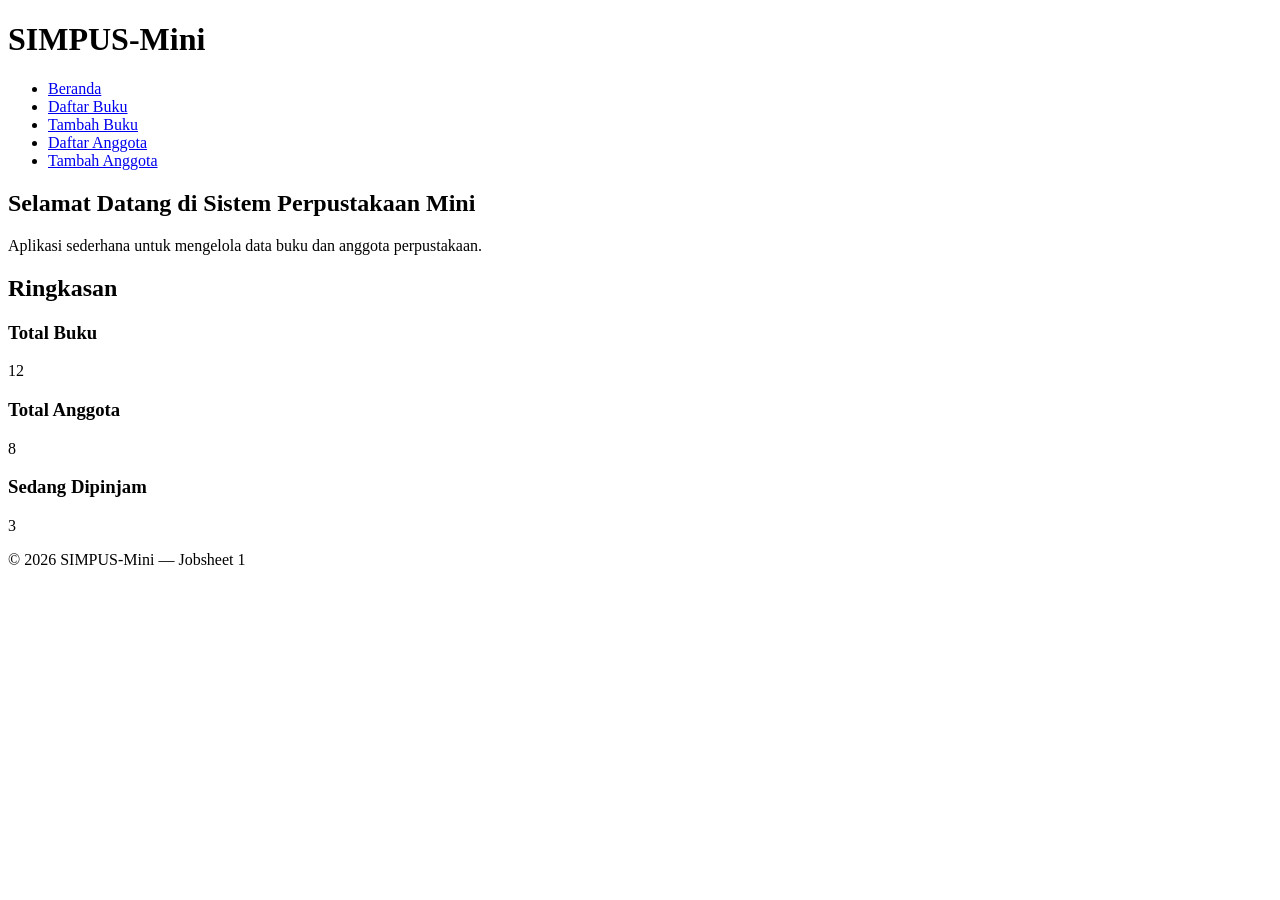
<file: kode-praktikum/jobsheet-01/index.html>
<!DOCTYPE html>
<html lang="id">
<head>
    <meta charset="UTF-8">
    <title>SIMPUS-Mini | Beranda</title>
</head>
<body>
    <header>
        <h1>SIMPUS-Mini</h1>
        <nav>
            <ul>
                <li><a href="index.html">Beranda</a></li>
                <li><a href="buku/list.html">Daftar Buku</a></li>
                <li><a href="buku/tambah.html">Tambah Buku</a></li>
                <li><a href="anggota/list.html">Daftar Anggota</a></li>
                <li><a href="anggota/tambah.html">Tambah Anggota</a></li>
            </ul>
        </nav>
    </header>

    <main>
        <section>
            <h2>Selamat Datang di Sistem Perpustakaan Mini</h2>
            <p>Aplikasi sederhana untuk mengelola data buku dan anggota perpustakaan.</p>
        </section>

        <section>
            <h2>Ringkasan</h2>
            <article>
                <h3>Total Buku</h3>
                <p>12</p>
            </article>
            <article>
                <h3>Total Anggota</h3>
                <p>8</p>
            </article>
            <article>
                <h3>Sedang Dipinjam</h3>
                <p>3</p>
            </article>
        </section>
    </main>

    <footer>
        <p>&copy; 2026 SIMPUS-Mini &mdash; Jobsheet 1</p>
    </footer>
</body>
</html>
</file>
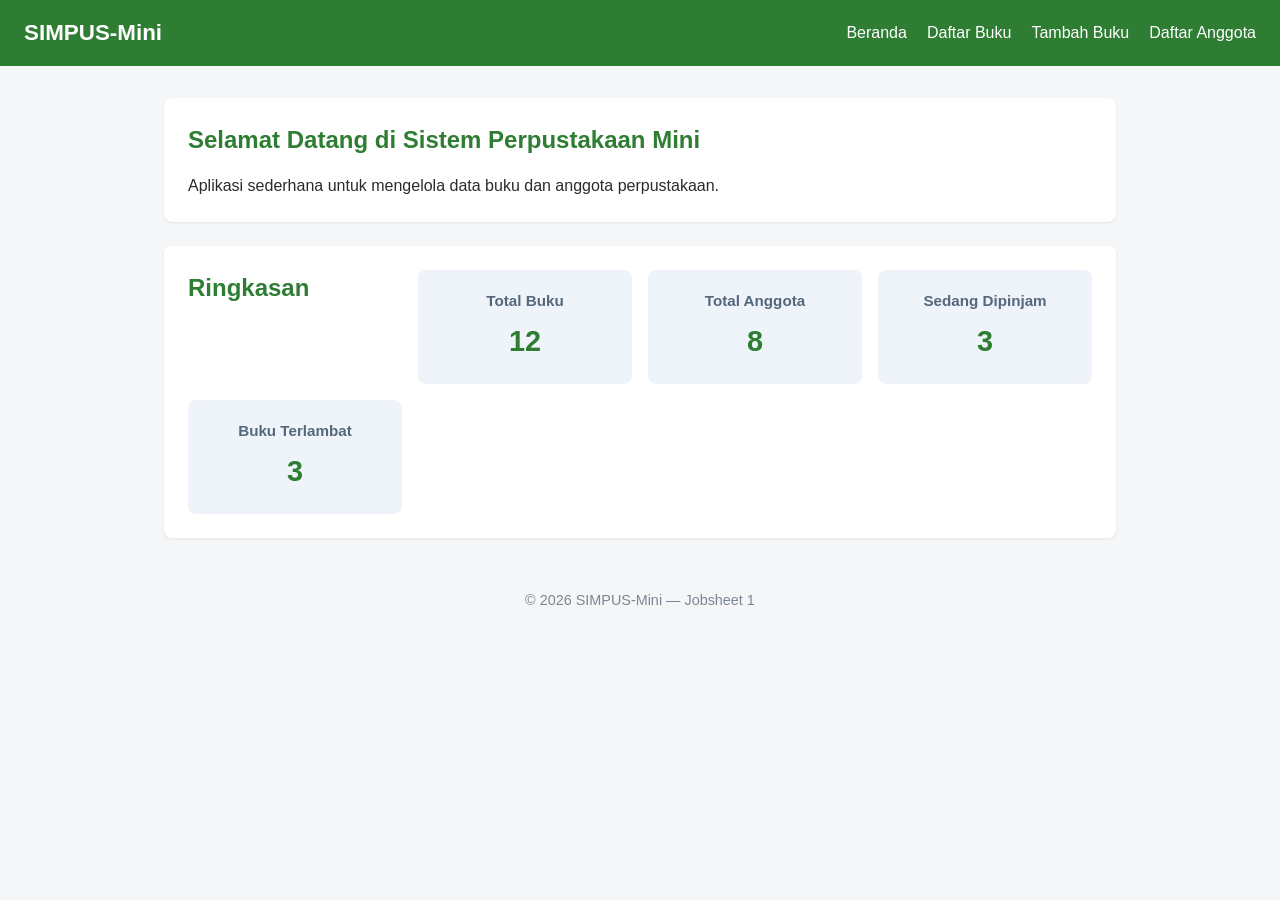
<file: kode-praktikum/jobsheet-02/index.html>
<!DOCTYPE html>
<html lang="id">
<head>
    <meta charset="UTF-8">
    <title>SIMPUS-Mini | Beranda</title>
    <link rel="stylesheet" href="assets/css/style.css">
</head>
<body>
    <header>
        <h1>SIMPUS-Mini</h1>
        <nav>
            <ul>
                <li><a href="index.html">Beranda</a></li>
                <li><a href="buku/list.html">Daftar Buku</a></li>
                <li><a href="buku/tambah.html">Tambah Buku</a></li>
                <li><a href="anggota/list.html">Daftar Anggota</a></li>
            </ul>
        </nav>
    </header>

    <main>
        <section>
            <h2>Selamat Datang di Sistem Perpustakaan Mini</h2>
            <p>Aplikasi sederhana untuk mengelola data buku dan anggota perpustakaan.</p>
        </section>

        <section>
            <h2>Ringkasan</h2>
            <article>
                <h3>Total Buku</h3>
                <p>12</p>
            </article>
            <article>
                <h3>Total Anggota</h3>
                <p>8</p>
            </article>
            <article>
                <h3>Sedang Dipinjam</h3>
                <p>3</p>
            </article>
            <article>
                <h3>Buku Terlambat</h3>
                <p>3</p>
            </article>
        </section>
    </main>

    <footer>
        <p>&copy; 2026 SIMPUS-Mini &mdash; Jobsheet 1</p>
    </footer>
</body>
</html>
</file>
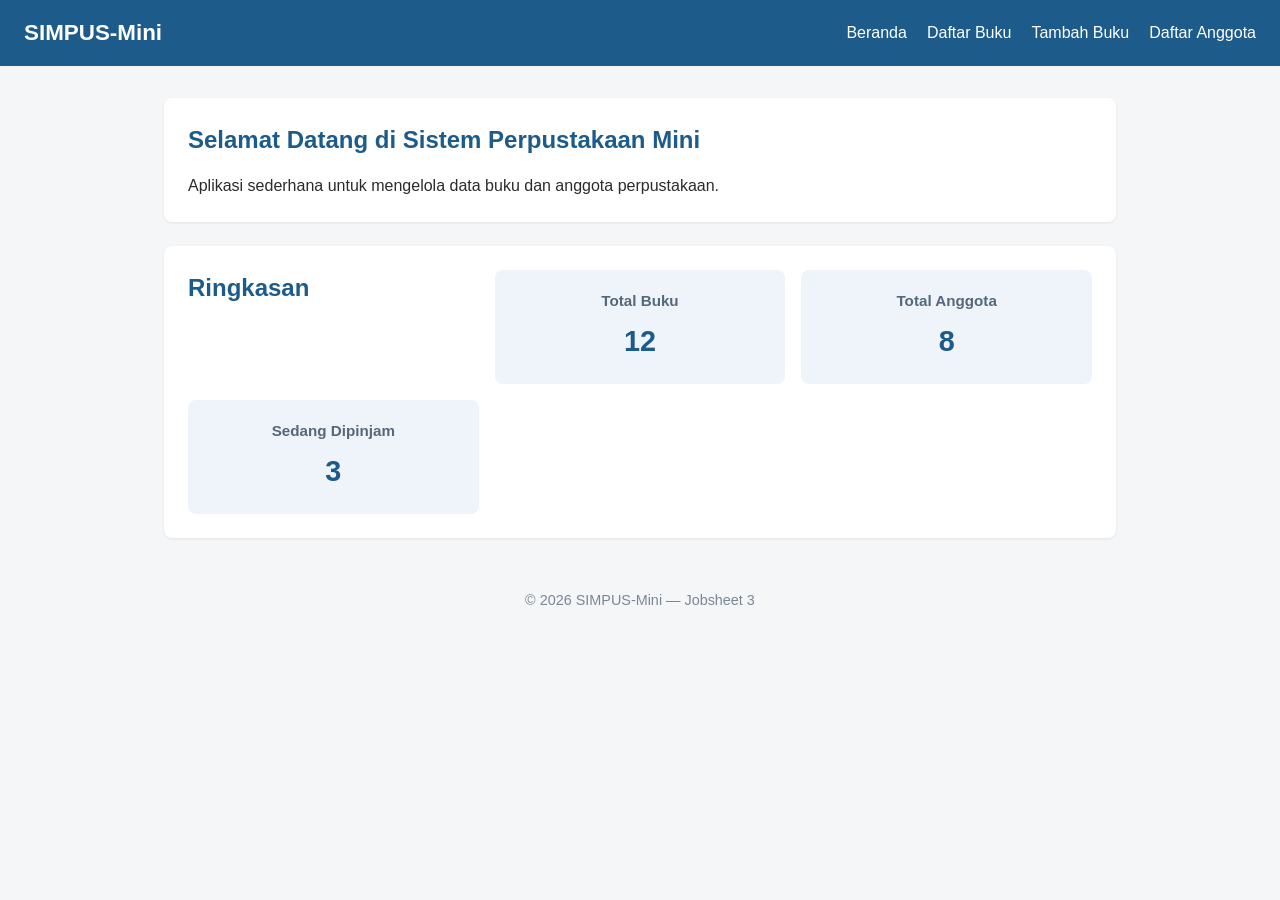
<file: kode-praktikum/jobsheet-03/index.html>
<!DOCTYPE html>
<html lang="id">
<head>
    <meta charset="UTF-8">
    <meta name="viewport" content="width=device-width, initial-scale=1.0">
    <title>SIMPUS-Mini | Beranda</title>
    <link rel="stylesheet" href="assets/css/style.css">
</head>
<body>
    <header>
        <h1>SIMPUS-Mini</h1>
        <input type="checkbox" id="nav-toggle" class="nav-toggle">
        <nav>
            <ul>
                <li><a href="index.html">Beranda</a></li>
                <li><a href="buku/list.html">Daftar Buku</a></li>
                <li><a href="buku/tambah.html">Tambah Buku</a></li>
                <li><a href="anggota/list.html">Daftar Anggota</a></li>
            </ul>
        </nav>
        <label for="nav-toggle" class="nav-toggle-label">☰</label>
    </header>

    <main>
        <section>
            <h2>Selamat Datang di Sistem Perpustakaan Mini</h2>
            <p>Aplikasi sederhana untuk mengelola data buku dan anggota perpustakaan.</p>
        </section>

        <section>
            <h2>Ringkasan</h2>
            <article>
                <h3>Total Buku</h3>
                <p>12</p>
            </article>
            <article>
                <h3>Total Anggota</h3>
                <p>8</p>
            </article>
            <article>
                <h3>Sedang Dipinjam</h3>
                <p>3</p>
            </article>
        </section>
    </main>

    <footer>
        <p>&copy; 2026 SIMPUS-Mini &mdash; Jobsheet 3</p>
    </footer>
</body>
</html>
</file>
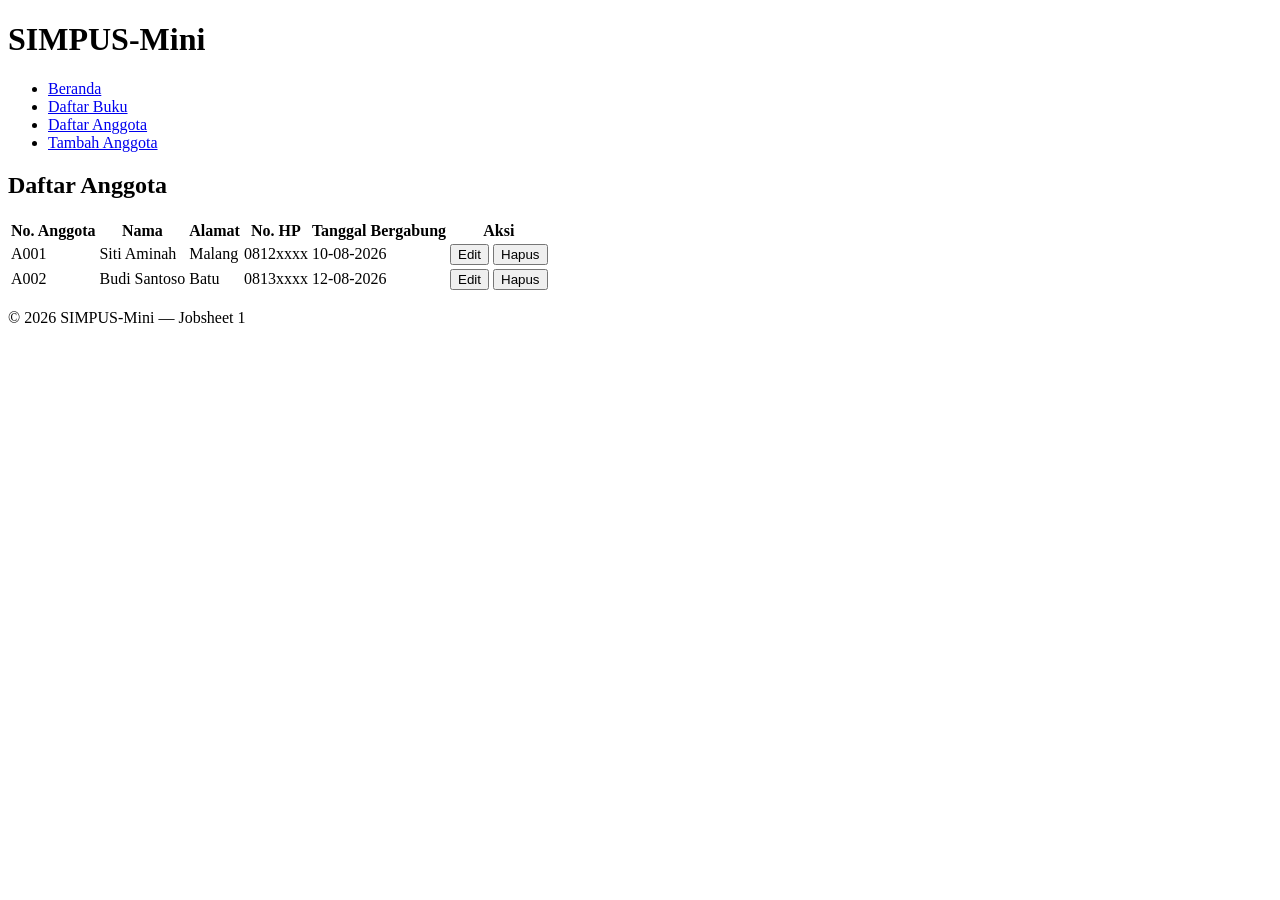
<file: kode-praktikum/jobsheet-01/anggota/list.html>
<!DOCTYPE html>
<html lang="id">
<head>
    <meta charset="UTF-8">
    <title>SIMPUS-Mini | Daftar Anggota</title>
</head>
<body>
    <header>
        <h1>SIMPUS-Mini</h1>
        <nav>
            <ul>
                <li><a href="../index.html">Beranda</a></li>
                <li><a href="../buku/list.html">Daftar Buku</a></li>
                <li><a href="list.html">Daftar Anggota</a></li>
                <li><a href="tambah.html">Tambah Anggota</a></li>
            </ul>
        </nav>
    </header>

    <main>
        <section>
            <h2>Daftar Anggota</h2>
            <table>
                <thead>
                    <tr>
                        <th>No. Anggota</th>
                        <th>Nama</th>
                        <th>Alamat</th>
                        <th>No. HP</th>
                        <th>Tanggal Bergabung</th>
                        <th>Aksi</th>
                    </tr>
                </thead>
                <tbody>
                    <tr>
                        <td>A001</td>
                        <td>Siti Aminah</td>
                        <td>Malang</td>
                        <td>0812xxxx</td>
                        <td>10-08-2026</td>
                        <td>
                            <button type="button">Edit</button>
                            <button type="button">Hapus</button>
                        </td>
                    </tr>
                    <tr>
                        <td>A002</td>
                        <td>Budi Santoso</td>
                        <td>Batu</td>
                        <td>0813xxxx</td>
                        <td>12-08-2026</td>
                        <td>
                            <button type="button">Edit</button>
                            <button type="button">Hapus</button>
                        </td>
                    </tr>
                </tbody>
            </table>
        </section>
    </main>

    <footer>
        <p>&copy; 2026 SIMPUS-Mini &mdash; Jobsheet 1</p>
    </footer>
</body>
</html>
</file>
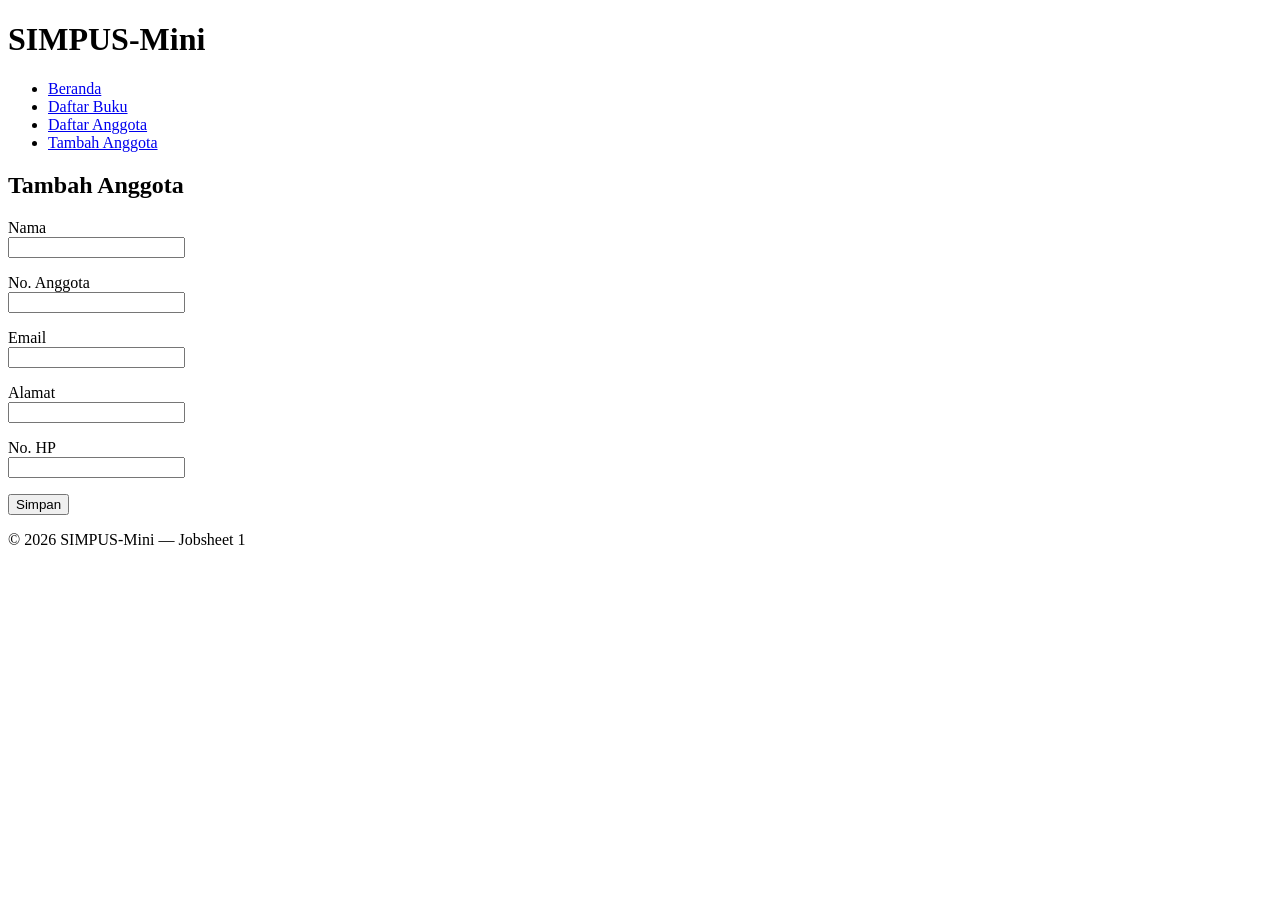
<file: kode-praktikum/jobsheet-01/anggota/tambah.html>
<!DOCTYPE html>
<html lang="id">
<head>
    <meta charset="UTF-8">
    <title>SIMPUS-Mini | Tambah Anggota</title>
</head>
<body>
    <header>
        <h1>SIMPUS-Mini</h1>
        <nav>
            <ul>
                <li><a href="../index.html">Beranda</a></li>
                <li><a href="../buku/list.html">Daftar Buku</a></li>
                <li><a href="list.html">Daftar Anggota</a></li>
                <li><a href="tambah.html">Tambah Anggota</a></li>
            </ul>
        </nav>
    </header>

    <main>
        <section>
            <h2>Tambah Anggota</h2>
            <form>
                <p>
                    <label for="nama">Nama</label><br>
                    <input type="text" id="nama" name="nama" required>
                </p>
                <p>
                    <label for="no_anggota">No. Anggota</label><br>
                    <input type="text" id="no_anggota" name="no_anggota" required>
                </p>
                <p>
                    <label for="email">Email</label><br>
                    <input type="email" id="email" name="email">
                </p>
                <p>
                    <label for="alamat">Alamat</label><br>
                    <input type="text" id="alamat" name="alamat">
                </p>
                <p>
                    <label for="no_hp">No. HP</label><br>
                    <input type="text" id="no_hp" name="no_hp">
                </p>
                <p>
                    <button type="submit">Simpan</button>
                </p>
            </form>
        </section>
    </main>

    <footer>
        <p>&copy; 2026 SIMPUS-Mini &mdash; Jobsheet 1</p>
    </footer>
</body>
</html>
</file>
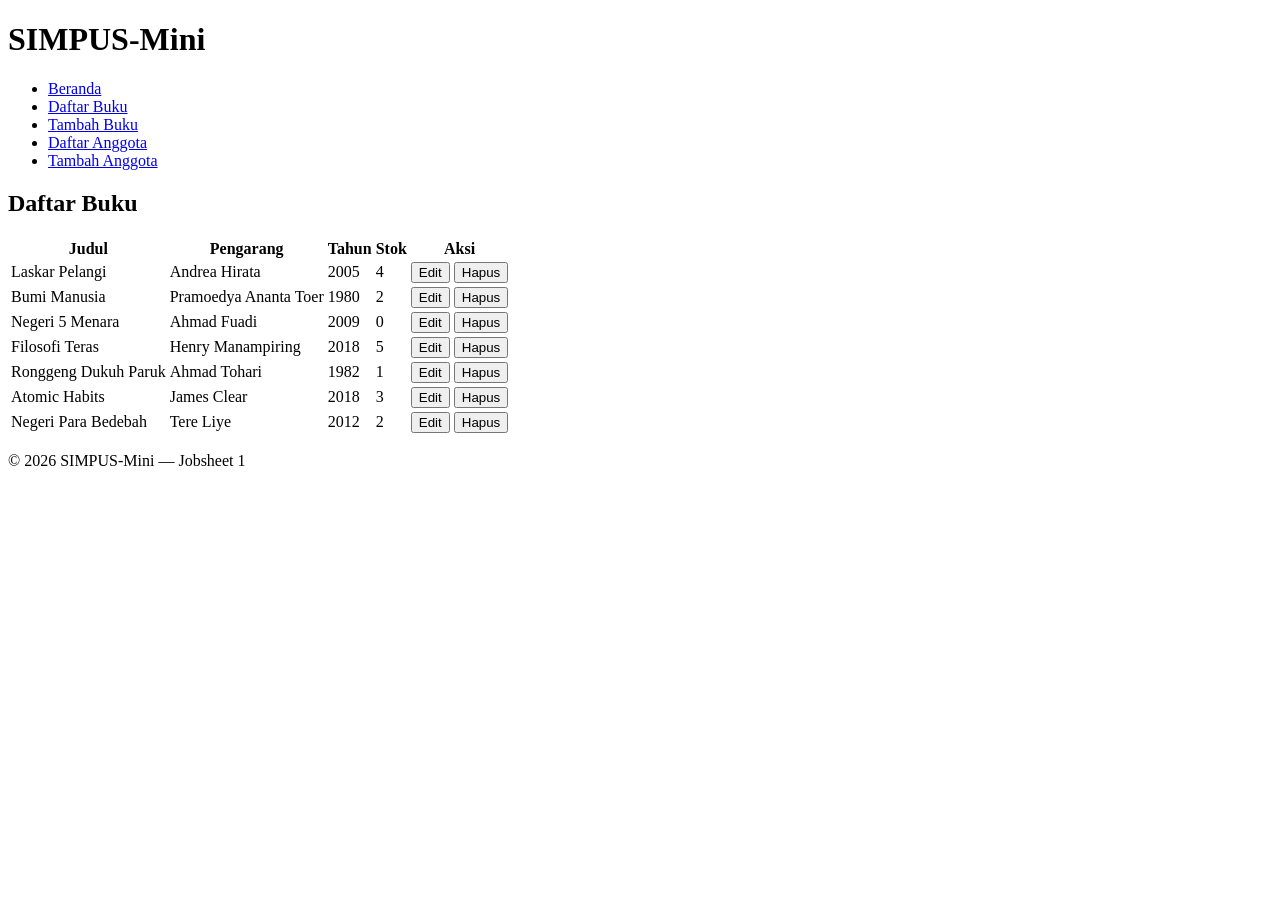
<file: kode-praktikum/jobsheet-01/buku/list.html>
<!DOCTYPE html>
<html lang="id">
<head>
    <meta charset="UTF-8">
    <title>SIMPUS-Mini | Daftar Buku</title>
</head>
<body>
    <header>
        <h1>SIMPUS-Mini</h1>
        <nav>
            <ul>
                <li><a href="../index.html">Beranda</a></li>
                <li><a href="list.html">Daftar Buku</a></li>
                <li><a href="tambah.html">Tambah Buku</a></li>
                <li><a href="../anggota/list.html">Daftar Anggota</a></li>
                <li><a href="../anggota/tambah.html">Tambah Anggota</a></li>
            </ul>
        </nav>
    </header>

    <main>
        <section>
            <h2>Daftar Buku</h2>
            <table>
                <thead>
                    <tr>
                        <th>Judul</th>
                        <th>Pengarang</th>
                        <th>Tahun</th>
                        <th>Stok</th>
                        <th>Aksi</th>
                    </tr>
                </thead>
                <tbody>
                    <tr>
                        <td>Laskar Pelangi</td>
                        <td>Andrea Hirata</td>
                        <td>2005</td>
                        <td>4</td>
                        <td>
                            <button type="button">Edit</button>
                            <button type="button">Hapus</button>
                        </td>
                    </tr>
                    <tr>
                        <td>Bumi Manusia</td>
                        <td>Pramoedya Ananta Toer</td>
                        <td>1980</td>
                        <td>2</td>
                        <td>
                            <button type="button">Edit</button>
                            <button type="button">Hapus</button>
                        </td>
                    </tr>
                    <tr>
                        <td>Negeri 5 Menara</td>
                        <td>Ahmad Fuadi</td>
                        <td>2009</td>
                        <td>0</td>
                        <td>
                            <button type="button">Edit</button>
                            <button type="button">Hapus</button>
                        </td>
                    </tr>
                    <tr>
                        <td>Filosofi Teras</td>
                        <td>Henry Manampiring</td>
                        <td>2018</td>
                        <td>5</td>
                        <td>
                            <button type="button">Edit</button>
                            <button type="button">Hapus</button>
                        </td>
                    </tr>
                    <tr>
                        <td>Ronggeng Dukuh Paruk</td>
                        <td>Ahmad Tohari</td>
                        <td>1982</td>
                        <td>1</td>
                        <td>
                            <button type="button">Edit</button>
                            <button type="button">Hapus</button>
                        </td>
                    </tr>
                    <tr>
                        <td>Atomic Habits</td>
                        <td>James Clear</td>
                        <td>2018</td>
                        <td>3</td>
                        <td>
                            <button type="button">Edit</button>
                            <button type="button">Hapus</button>
                        </td>
                    </tr>

                    <tr>
                        <td>Negeri Para Bedebah</td>
                        <td>Tere Liye</td>
                        <td>2012</td>
                        <td>2</td>
                        <td>
                            <button type="button">Edit</button>
                            <button type="button">Hapus</button>
                        </td>
                    </tr>
                </tbody>
            </table>
        </section>
    </main>

    <footer>
        <p>&copy; 2026 SIMPUS-Mini &mdash; Jobsheet 1</p>
    </footer>
</body>
</html>
</file>
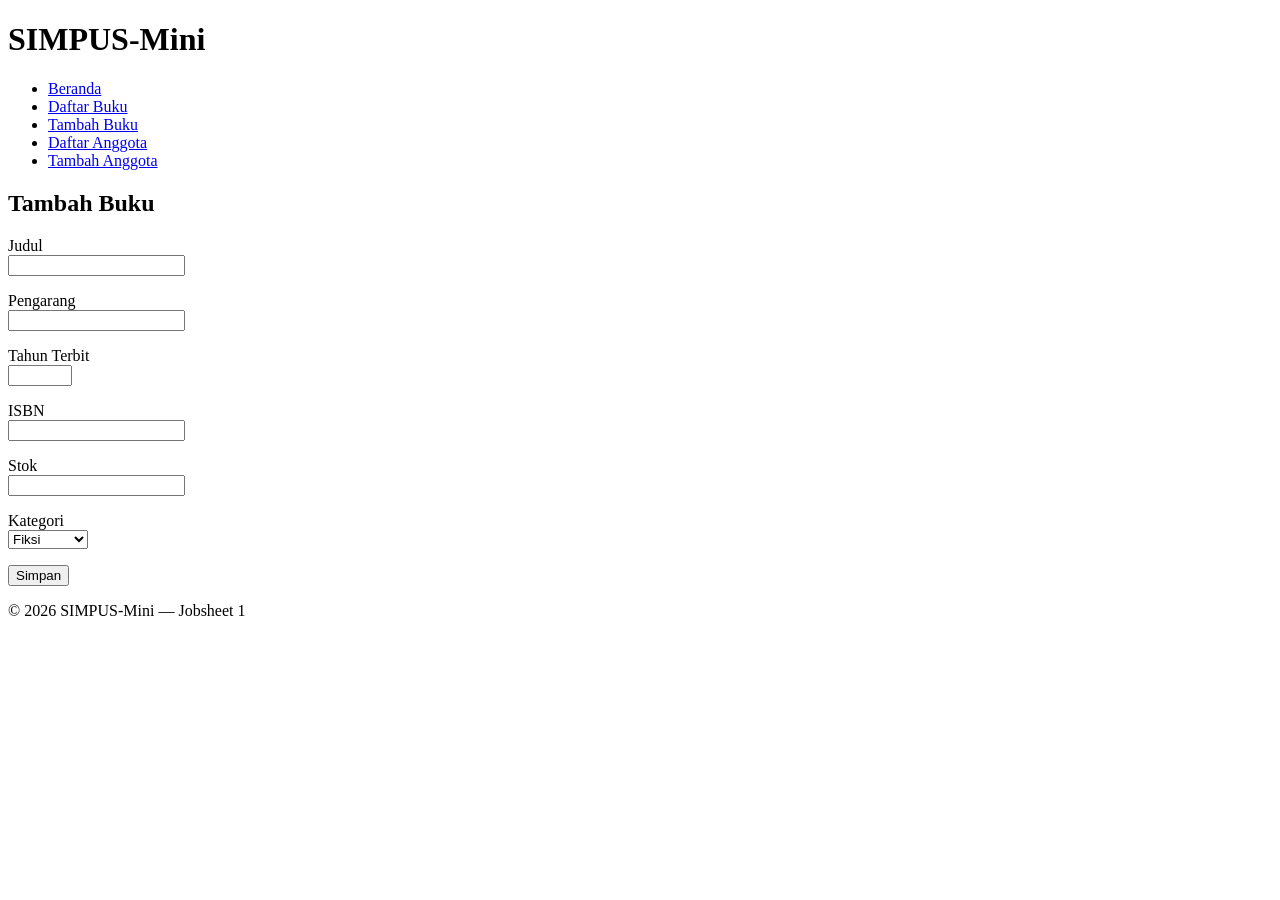
<file: kode-praktikum/jobsheet-01/buku/tambah.html>
<!DOCTYPE html>
<html lang="id">
<head>
    <meta charset="UTF-8">
    <title>SIMPUS-Mini | Tambah Buku</title>
</head>
<body>
    <header>
        <h1>SIMPUS-Mini</h1>
        <nav>
            <ul>
                <li><a href="../index.html">Beranda</a></li>
                <li><a href="list.html">Daftar Buku</a></li>
                <li><a href="tambah.html">Tambah Buku</a></li>
                <li><a href="../anggota/list.html">Daftar Anggota</a></li>
                <li><a href="../anggota/tambah.html">Tambah Anggota</a></li>
            </ul>
        </nav>
    </header>

    <main>
        <section>
            <h2>Tambah Buku</h2>
            <form>
                <p>
                    <label for="judul">Judul</label><br>
                    <input type="text" id="judul" name="judul" required>
                </p>
                <p>
                    <label for="pengarang">Pengarang</label><br>
                    <input type="text" id="pengarang" name="pengarang" required>
                </p>
                <p>
                    <label for="tahun">Tahun Terbit</label><br>
                    <input type="number" id="tahun" name="tahun" min="1900" max="2026" required>
                </p>
                <p>
                    <label for="isbn">ISBN</label><br>
                    <input type="text" id="isbn" name="isbn">
                </p>
                <p>
                    <label for="stok">Stok</label><br>
                    <input type="number" id="stok" name="stok" min="0" required>
                </p>
                <p>
                    <label for="kategori">Kategori</label><br>
                    <select id="kategori" name="kategori">
                        <option value="fiksi">Fiksi</option>
                        <option value="non-fiksi">Non-Fiksi</option>
                        <option value="referensi">Referensi</option>
                    </select>
                </p>
                <p>
                    <button type="submit">Simpan</button>
                </p>
            </form>
        </section>
    </main>

    <footer>
        <p>&copy; 2026 SIMPUS-Mini &mdash; Jobsheet 1</p>
    </footer>
</body>
</html>
</file>
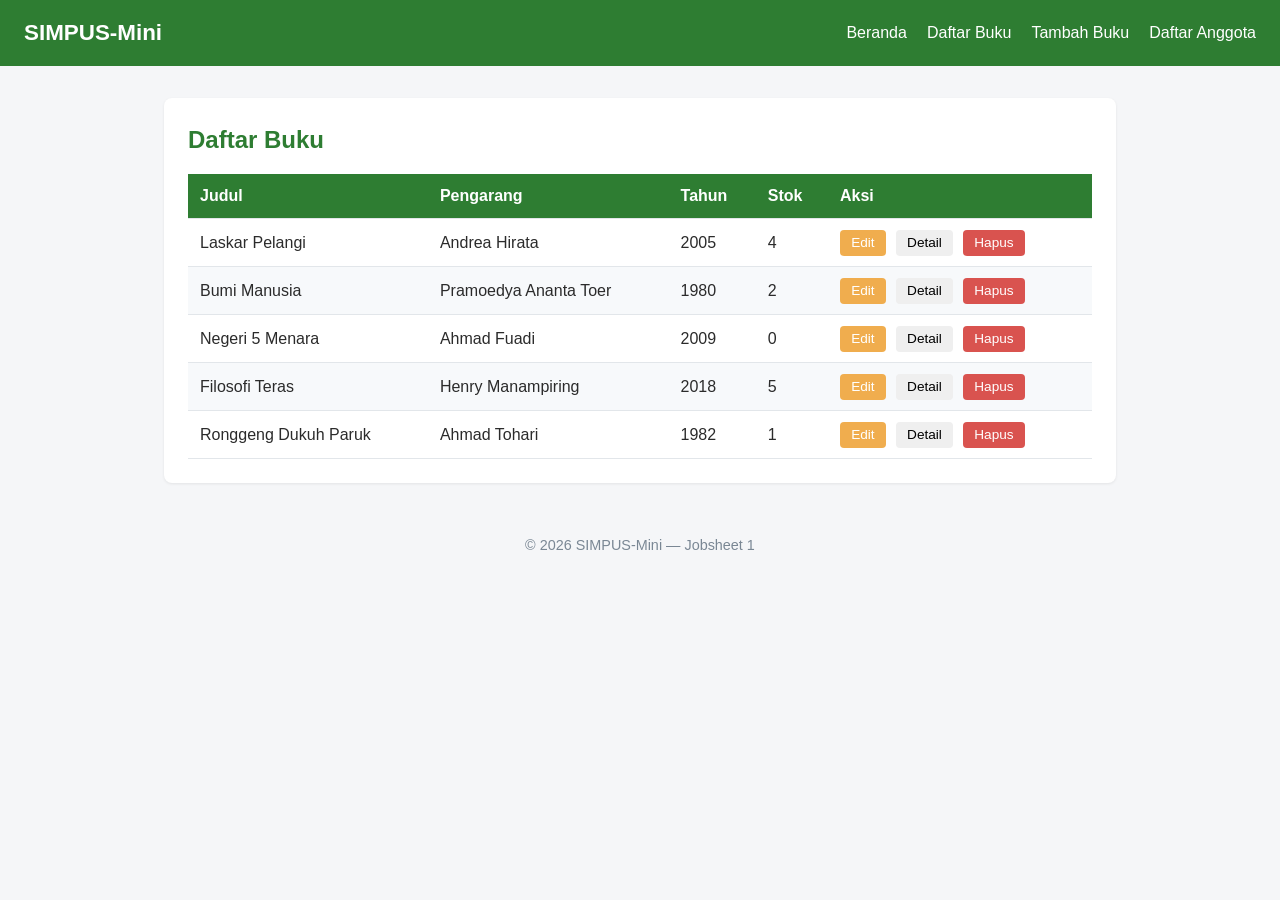
<file: kode-praktikum/jobsheet-02/buku/list.html>
<!DOCTYPE html>
<html lang="id">
<head>
    <meta charset="UTF-8">
    <title>SIMPUS-Mini | Daftar Buku</title>
    <link rel="stylesheet" href="../assets/css/style.css">
</head>
<body>
    <header>
        <h1>SIMPUS-Mini</h1>
        <nav>
            <ul>
                <li><a href="../index.html">Beranda</a></li>
                <li><a href="list.html">Daftar Buku</a></li>
                <li><a href="tambah.html">Tambah Buku</a></li>
                <li><a href="../anggota/list.html">Daftar Anggota</a></li>
            </ul>
        </nav>
    </header>

    <main>
        <section>
            <h2>Daftar Buku</h2>
            <table>
                <thead>
                    <tr>
                        <th>Judul</th>
                        <th>Pengarang</th>
                        <th>Tahun</th>
                        <th>Stok</th>
                        <th>Aksi</th>
                    </tr>
                </thead>
                <tbody>
                    <tr>
                        <td>Laskar Pelangi</td>
                        <td>Andrea Hirata</td>
                        <td>2005</td>
                        <td>4</td>
                        <td>
                            <button type="button">Edit</button>
                            <button type="button">Detail</button>
                            <button type="button">Hapus</button>
                        </td>
                    </tr>
                    <tr>
                        <td>Bumi Manusia</td>
                        <td>Pramoedya Ananta Toer</td>
                        <td>1980</td>
                        <td>2</td>
                        <td>
                            <button type="button">Edit</button>
                            <button type="button">Detail</button>
                            <button type="button">Hapus</button>
                        </td>
                    </tr>
                    <tr>
                        <td>Negeri 5 Menara</td>
                        <td>Ahmad Fuadi</td>
                        <td>2009</td>
                        <td>0</td>
                        <td>
                            <button type="button">Edit</button>
                            <button type="button">Detail</button>
                            <button type="button">Hapus</button>
                        </td>
                    </tr>
                    <tr>
                        <td>Filosofi Teras</td>
                        <td>Henry Manampiring</td>
                        <td>2018</td>
                        <td>5</td>
                        <td>
                            <button type="button">Edit</button>
                            <button type="button">Detail</button>
                            <button type="button">Hapus</button>
                        </td>
                    </tr>
                    <tr>
                        <td>Ronggeng Dukuh Paruk</td>
                        <td>Ahmad Tohari</td>
                        <td>1982</td>
                        <td>1</td>
                        <td>
                            <button type="button">Edit</button>
                            <button type="button">Detail</button>
                            <button type="button">Hapus</button>
                        </td>
                    </tr>
                </tbody>
            </table>
        </section>
    </main>

    <footer>
        <p>&copy; 2026 SIMPUS-Mini &mdash; Jobsheet 1</p>
    </footer>
</body>
</html>
</file>
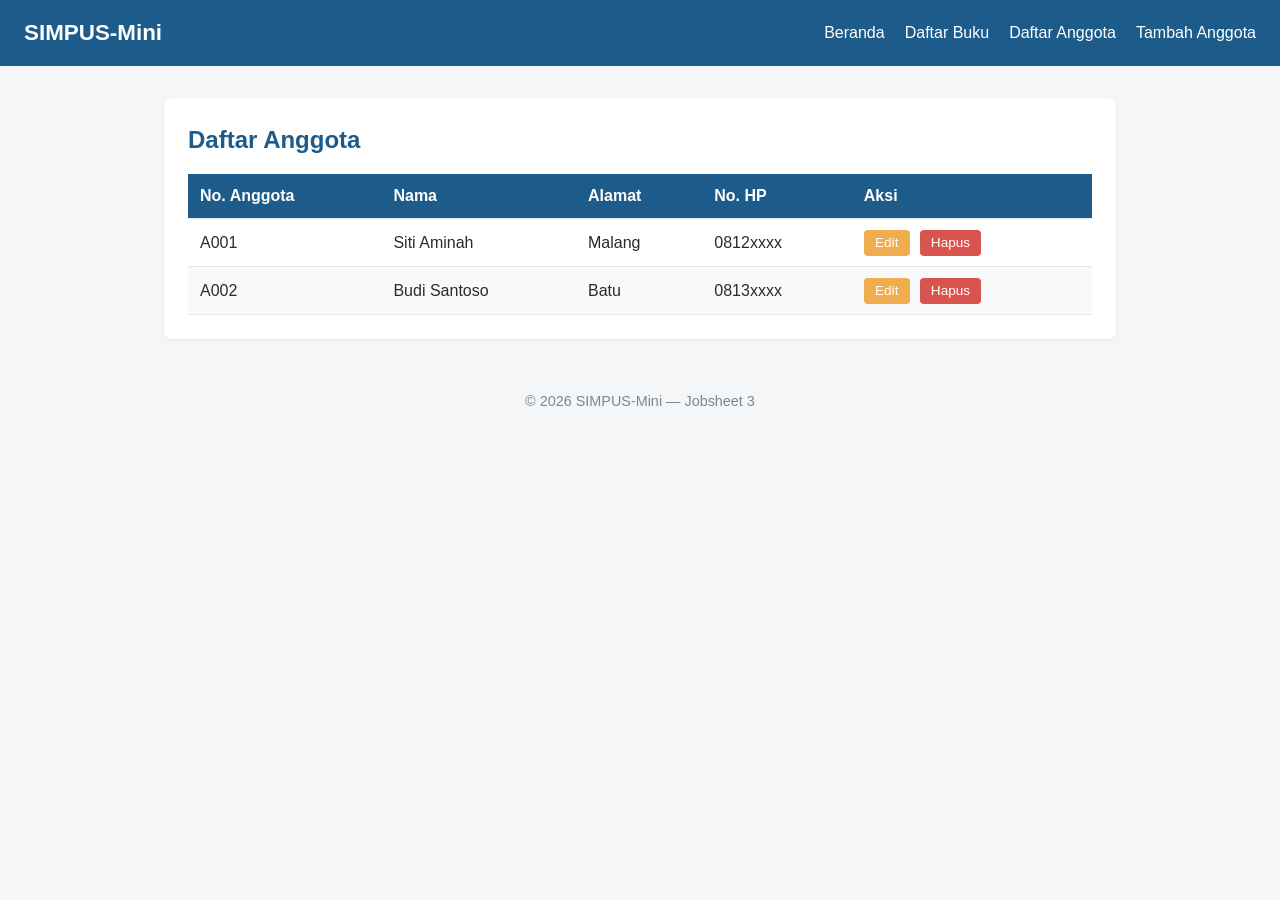
<file: kode-praktikum/jobsheet-03/anggota/list.html>
<!DOCTYPE html>
<html lang="id">
<head>
    <meta charset="UTF-8">
    <meta name="viewport" content="width=device-width, initial-scale=1.0">
    <title>SIMPUS-Mini | Daftar Anggota</title>
    <link rel="stylesheet" href="../assets/css/style.css">
</head>
<body>
    <header>
        <h1>SIMPUS-Mini</h1>
        <input type="checkbox" id="nav-toggle" class="nav-toggle">
        <label for="nav-toggle" class="nav-toggle-label">☰</label>
        <nav>
            <ul>
                <li><a href="../index.html">Beranda</a></li>
                <li><a href="../buku/list.html">Daftar Buku</a></li>
                <li><a href="list.html">Daftar Anggota</a></li>
                <li><a href="tambah.html">Tambah Anggota</a></li>
            </ul>
        </nav>
    </header>

    <main>
        <section>
            <h2>Daftar Anggota</h2>
            <div class="table-responsive">
            <div class="table-wrapper">
            <table>
                <thead>
                    <tr>
                        <th>No. Anggota</th>
                        <th>Nama</th>
                        <th>Alamat</th>
                        <th>No. HP</th>
                        <th>Aksi</th>
                    </tr>
                </thead>
                <tbody>
                    <tr>
                        <td>A001</td>
                        <td>Siti Aminah</td>
                        <td>Malang</td>
                        <td>0812xxxx</td>
                        <td>
                            <button type="button">Edit</button>
                            <button type="button">Hapus</button>
                        </td>
                    </tr>
                    <tr>
                        <td>A002</td>
                        <td>Budi Santoso</td>
                        <td>Batu</td>
                        <td>0813xxxx</td>
                        <td>
                            <button type="button">Edit</button>
                            <button type="button">Hapus</button>
                        </td>
                    </tr>
                </tbody>
            </table>
            </div>
            </div>
        </section>
    </main>

    <footer>
        <p>&copy; 2026 SIMPUS-Mini &mdash; Jobsheet 3</p>
    </footer>
</body>
</html>
</file>
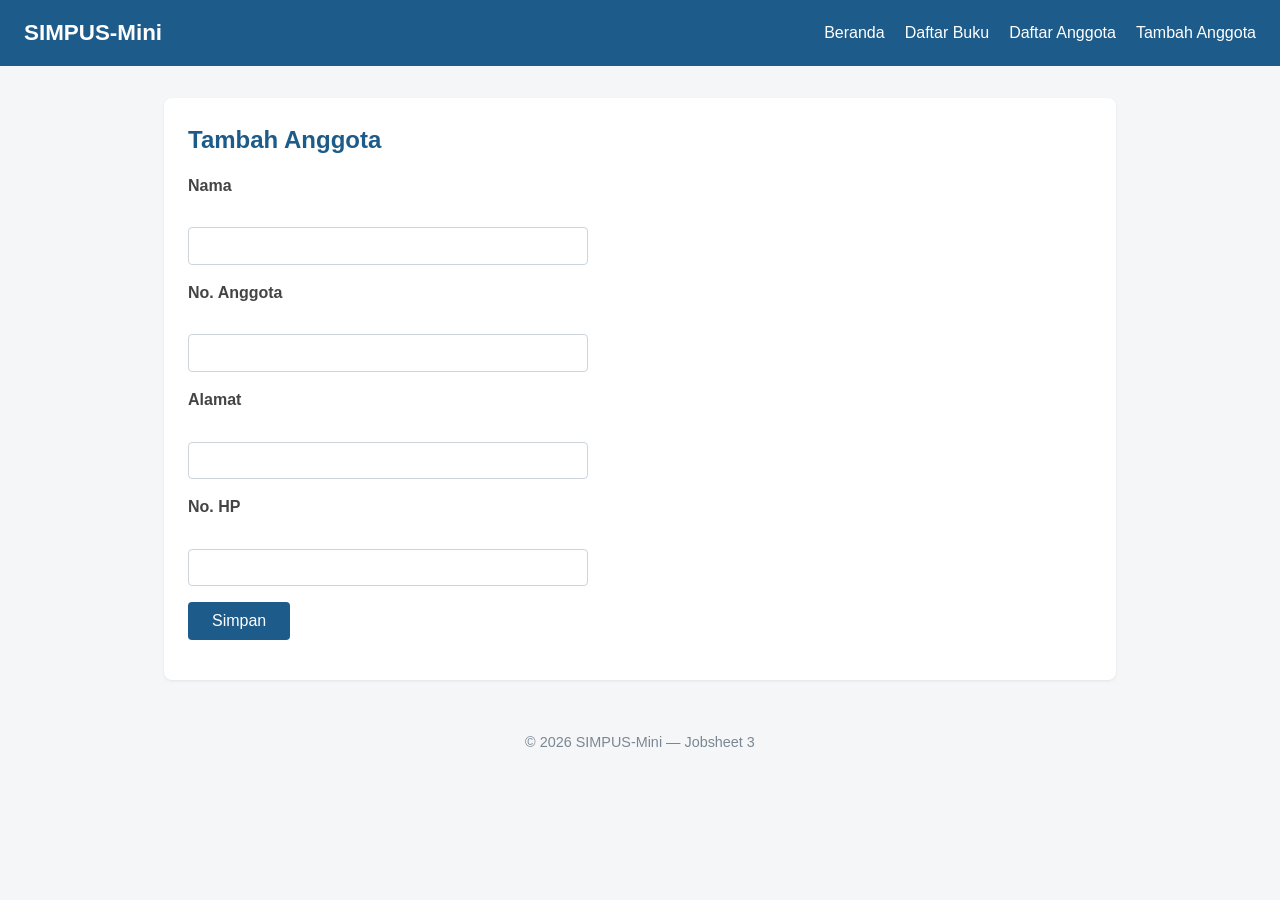
<file: kode-praktikum/jobsheet-03/anggota/tambah.html>
<!DOCTYPE html>
<html lang="id">
<head>
    <meta charset="UTF-8">
    <meta name="viewport" content="width=device-width, initial-scale=1.0">
    <title>SIMPUS-Mini | Tambah Anggota</title>
    <link rel="stylesheet" href="../assets/css/style.css">
</head>
<body>
    <header>
        <h1>SIMPUS-Mini</h1>
        <input type="checkbox" id="nav-toggle" class="nav-toggle">
        <label for="nav-toggle" class="nav-toggle-label">☰</label>
        <nav>
            <ul>
                <li><a href="../index.html">Beranda</a></li>
                <li><a href="../buku/list.html">Daftar Buku</a></li>
                <li><a href="list.html">Daftar Anggota</a></li>
                <li><a href="tambah.html">Tambah Anggota</a></li>
            </ul>
        </nav>
    </header>

    <main>
        <section>
            <h2>Tambah Anggota</h2>
            <form>
                <p>
                    <label for="nama">Nama</label><br>
                    <input type="text" id="nama" name="nama" required>
                </p>
                <p>
                    <label for="no_anggota">No. Anggota</label><br>
                    <input type="text" id="no_anggota" name="no_anggota" required>
                </p>
                <p>
                    <label for="alamat">Alamat</label><br>
                    <input type="text" id="alamat" name="alamat">
                </p>
                <p>
                    <label for="no_hp">No. HP</label><br>
                    <input type="text" id="no_hp" name="no_hp">
                </p>
                <p>
                    <button type="submit">Simpan</button>
                </p>
            </form>
        </section>
    </main>

    <footer>
        <p>&copy; 2026 SIMPUS-Mini &mdash; Jobsheet 3</p>
    </footer>
</body>
</html>
</file>
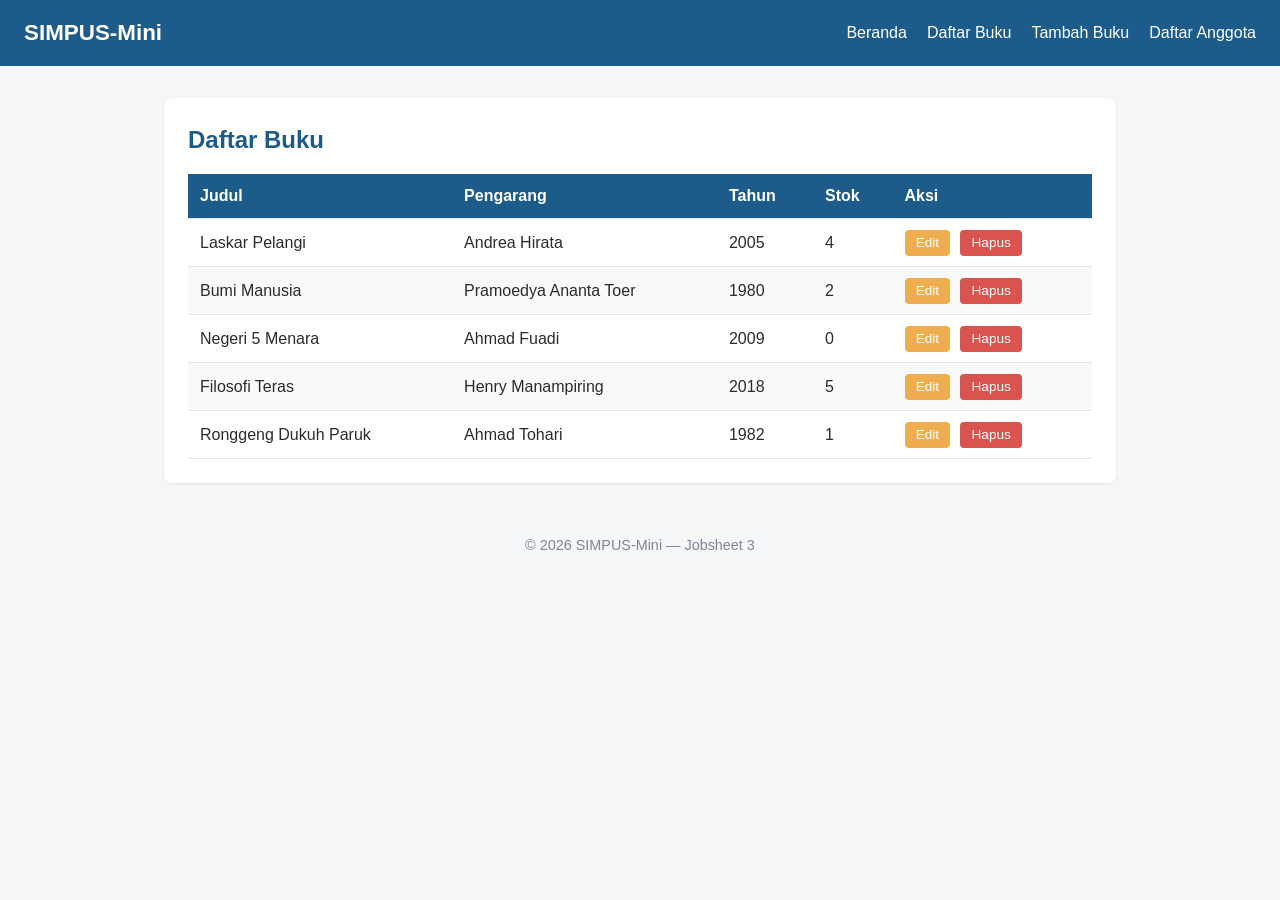
<file: kode-praktikum/jobsheet-03/buku/list.html>
<!DOCTYPE html>
<html lang="id">
<head>
    <meta charset="UTF-8">
    <meta name="viewport" content="width=device-width, initial-scale=1.0">
    <title>SIMPUS-Mini | Daftar Buku</title>
    <link rel="stylesheet" href="../assets/css/style.css">
</head>
<body>
    <header>
        <h1>SIMPUS-Mini</h1>
        <input type="checkbox" id="nav-toggle" class="nav-toggle">
        <label for="nav-toggle" class="nav-toggle-label">☰</label>
        <nav>
            <ul>
                <li><a href="../index.html">Beranda</a></li>
                <li><a href="list.html">Daftar Buku</a></li>
                <li><a href="tambah.html">Tambah Buku</a></li>
                <li><a href="../anggota/list.html">Daftar Anggota</a></li>
            </ul>
        </nav>
    </header>

    <main>
        <section>
            <h2>Daftar Buku</h2>
            <div class="table-responsive">
            <div class="table-wrapper">
            <table>
                <thead>
                    <tr>
                        <th>Judul</th>
                        <th>Pengarang</th>
                        <th>Tahun</th>
                        <th>Stok</th>
                        <th>Aksi</th>
                    </tr>
                </thead>
                <tbody>
                    <tr>
                        <td>Laskar Pelangi</td>
                        <td>Andrea Hirata</td>
                        <td>2005</td>
                        <td>4</td>
                        <td>
                            <button type="button">Edit</button>
                            <button type="button">Hapus</button>
                        </td>
                    </tr>
                    <tr>
                        <td>Bumi Manusia</td>
                        <td>Pramoedya Ananta Toer</td>
                        <td>1980</td>
                        <td>2</td>
                        <td>
                            <button type="button">Edit</button>
                            <button type="button">Hapus</button>
                        </td>
                    </tr>
                    <tr>
                        <td>Negeri 5 Menara</td>
                        <td>Ahmad Fuadi</td>
                        <td>2009</td>
                        <td>0</td>
                        <td>
                            <button type="button">Edit</button>
                            <button type="button">Hapus</button>
                        </td>
                    </tr>
                    <tr>
                        <td>Filosofi Teras</td>
                        <td>Henry Manampiring</td>
                        <td>2018</td>
                        <td>5</td>
                        <td>
                            <button type="button">Edit</button>
                            <button type="button">Hapus</button>
                        </td>
                    </tr>
                    <tr>
                        <td>Ronggeng Dukuh Paruk</td>
                        <td>Ahmad Tohari</td>
                        <td>1982</td>
                        <td>1</td>
                        <td>
                            <button type="button">Edit</button>
                            <button type="button">Hapus</button>
                        </td>
                    </tr>
                </tbody>
            </table>
            </div>
            </div>
        </section>
    </main>

    <footer>
        <p>&copy; 2026 SIMPUS-Mini &mdash; Jobsheet 3</p>
    </footer>
</body>
</html>
</file>
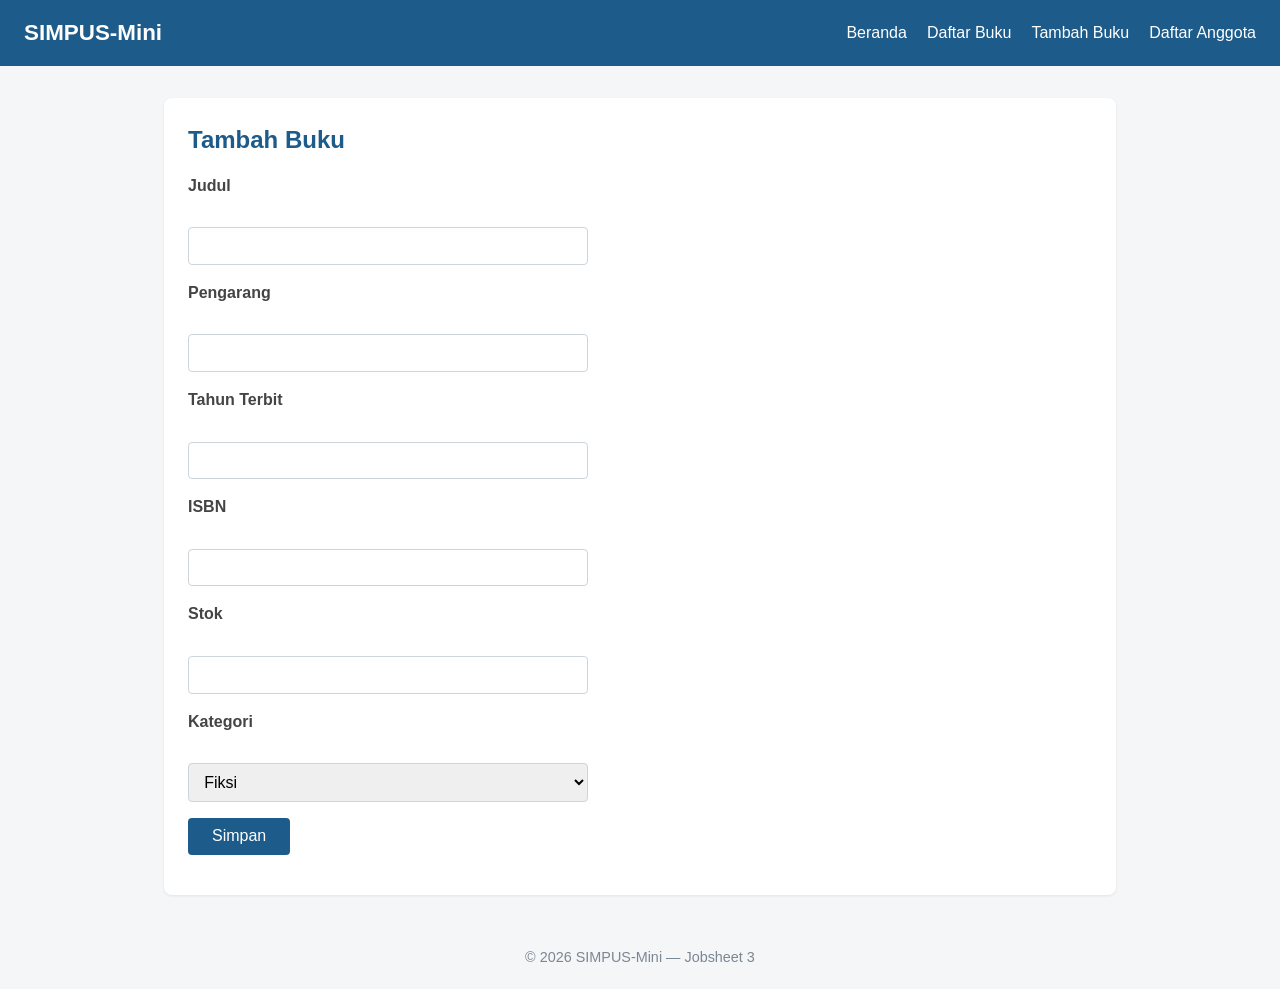
<file: kode-praktikum/jobsheet-03/buku/tambah.html>
<!DOCTYPE html>
<html lang="id">
<head>
    <meta charset="UTF-8">
    <meta name="viewport" content="width=device-width, initial-scale=1.0">
    <title>SIMPUS-Mini | Tambah Buku</title>
    <link rel="stylesheet" href="../assets/css/style.css">
</head>
<body>
    <header>
        <h1>SIMPUS-Mini</h1>
        <input type="checkbox" id="nav-toggle" class="nav-toggle">
        <label for="nav-toggle" class="nav-toggle-label">☰</label>
        <nav>
            <ul>
                <li><a href="../index.html">Beranda</a></li>
                <li><a href="list.html">Daftar Buku</a></li>
                <li><a href="tambah.html">Tambah Buku</a></li>
                <li><a href="../anggota/list.html">Daftar Anggota</a></li>
            </ul>
        </nav>
    </header>

    <main>
        <section>
            <h2>Tambah Buku</h2>
            <form>
                <p>
                    <label for="judul">Judul</label><br>
                    <input type="text" id="judul" name="judul" required>
                </p>
                <p>
                    <label for="pengarang">Pengarang</label><br>
                    <input type="text" id="pengarang" name="pengarang" required>
                </p>
                <p>
                    <label for="tahun">Tahun Terbit</label><br>
                    <input type="number" id="tahun" name="tahun" min="1900" max="2026" required>
                </p>
                <p>
                    <label for="isbn">ISBN</label><br>
                    <input type="text" id="isbn" name="isbn">
                </p>
                <p>
                    <label for="stok">Stok</label><br>
                    <input type="number" id="stok" name="stok" min="0" required>
                </p>
                <p>
                    <label for="kategori">Kategori</label><br>
                    <select id="kategori" name="kategori">
                        <option value="fiksi">Fiksi</option>
                        <option value="non-fiksi">Non-Fiksi</option>
                        <option value="referensi">Referensi</option>
                    </select>
                </p>
                <p>
                    <button type="submit">Simpan</button>
                </p>
            </form>
        </section>
    </main>

    <footer>
        <p>&copy; 2026 SIMPUS-Mini &mdash; Jobsheet 3</p>
    </footer>
</body>
</html>
</file>
<file: kode-praktikum/jobsheet-02/assets/css/style.css>
/* ===== Reset & Base ===== */
* {
    box-sizing: border-box;
    margin: 0;
    padding: 0;
}

body {
    font-family: "Segoe UI", Arial, sans-serif;
    color: #2b2b2b;
    background-color: #f5f6f8;
    line-height: 1.5;
}

a {
    color: #2e7d32;
    text-decoration: none;
}

a:hover {
    text-decoration: underline;
}

/* ===== Header & Navbar (Flexbox) ===== */
header {
    background-color: #2e7d32;
    color: #fff;
    padding: 1rem 1.5rem;
    display: flex;
    align-items: center;
    justify-content: space-between;
    flex-wrap: wrap;
}

header h1 {
    font-size: 1.4rem;
}

header nav ul {
    list-style: none;
    display: flex;
    gap: 1.25rem;
}

header nav a {
    color: #fff;
    font-weight: 500;
}

/* ===== Main Layout ===== */
main {
    max-width: 1000px;
    margin: 2rem auto;
    padding: 0 1.5rem;
}

section {
    background-color: #fff;
    border-radius: 8px;
    padding: 1.5rem;
    margin-bottom: 1.5rem;
    box-shadow: 0 1px 3px rgba(0, 0, 0, 0.08);
}

section h2 {
    margin-bottom: 1rem;
    color: #2e7d32;
}

/* ===== Kartu Statistik (CSS Grid) ===== */
main section:nth-of-type(2) {
    display: grid;
    grid-template-columns: repeat(4, 1fr);
    gap: 1rem;
}

main section:nth-of-type(2) article {
    background-color: #eef4fa;
    border-radius: 8px;
    padding: 1.25rem;
    text-align: center;
}

main section:nth-of-type(2) article h3 {
    font-size: 0.95rem;
    color: #55677a;
    margin-bottom: 0.5rem;
}

main section:nth-of-type(2) article p {
    font-size: 1.8rem;
    font-weight: 700;
    color: #2e7d32;
}

/* ===== Tabel ===== */
table {
    width: 100%;
    border-collapse: collapse;
}

th, td {
    text-align: left;
    padding: 0.65rem 0.75rem;
    border-bottom: 1px solid #e2e6ea;
}

thead {
    background-color: #2e7d32;
    color: #fff;
}

tbody tr:nth-child(even) {
    background-color: #f7f9fb;
}

tbody tr:hover {
    background-color: #eef4fa;
}

td button {
    padding: 0.35rem 0.7rem;
    margin-right: 0.35rem;
    border: none;
    border-radius: 4px;
    cursor: pointer;
    font-size: 0.85rem;
}

td button:first-of-type {
    background-color: #f0ad4e;
    color: #fff;
}

td button:last-of-type {
    background-color: #d9534f;
    color: #fff;
}

/* ===== Form ===== */
form p {
    margin-bottom: 1rem;
}

form label {
    display: block;
    margin-bottom: 0.35rem;
    font-weight: 600;
    color: #444;
}

form input,
form select {
    width: 100%;
    max-width: 400px;
    padding: 0.55rem 0.7rem;
    border: 1px solid #cdd4da;
    border-radius: 4px;
    font-size: 1rem;
}

form button[type="submit"] {
    background-color: #2e7d32;
    color: #fff;
    border: none;
    padding: 0.6rem 1.5rem;
    border-radius: 4px;
    font-size: 1rem;
    cursor: pointer;
}

form button[type="submit"]:hover {
    background-color: #164869;
}

/* ===== Footer ===== */
footer {
    text-align: center;
    padding: 1.25rem;
    color: #7a8794;
    font-size: 0.9rem;
}
</file>
<file: kode-praktikum/jobsheet-03/assets/css/style.css>
/* ===== Reset & Base ===== */
* {
    box-sizing: border-box;
    margin: 0;
    padding: 0;
}

body {
    font-family: "Segoe UI", Arial, sans-serif;
    color: #2b2b2b;
    background-color: #f5f6f8;
    line-height: 1.5;
}

a {
    color: #1d5b8a;
    text-decoration: none;
}

a:hover {
    text-decoration: underline;
}

/* ===== Header & Navbar (Flexbox) ===== */
header {
    background-color: #1d5b8a;
    color: #fff;
    padding: 1rem 1.5rem;
    display: flex;
    align-items: center;
    justify-content: space-between;
    flex-wrap: wrap;
}

header h1 {
    font-size: 1.4rem;
}

header nav ul {
    list-style: none;
    display: flex;
    gap: 1.25rem;
}

header nav a {
    color: #fff;
    font-weight: 500;
}

/* ===== Main Layout ===== */
main {
    max-width: 1000px;
    margin: 2rem auto;
    padding: 0 1.5rem;
}

section {
    background-color: #fff;
    border-radius: 8px;
    padding: 1.5rem;
    margin-bottom: 1.5rem;
    box-shadow: 0 1px 3px rgba(0, 0, 0, 0.08);
}

section h2 {
    margin-bottom: 1rem;
    color: #1d5b8a;
}

/* ===== Kartu Statistik (CSS Grid) ===== */
main section:nth-of-type(2) {
    display: grid;
    grid-template-columns: repeat(3, 1fr);
    gap: 1rem;
}

main section:nth-of-type(2) article {
    background-color: #eef4fa;
    border-radius: 8px;
    padding: 1.25rem;
    text-align: center;
}

main section:nth-of-type(2) article h3 {
    font-size: 0.95rem;
    color: #55677a;
    margin-bottom: 0.5rem;
}

main section:nth-of-type(2) article p {
    font-size: 1.8rem;
    font-weight: 700;
    color: #1d5b8a;
}

/* ===== Tabel ===== */
table {
    width: 100%;
    border-collapse: collapse;
}

th, td {
    text-align: left;
    padding: 0.65rem 0.75rem;
    border-bottom: 1px solid #e2e6ea;
}

thead {
    background-color: #1d5b8a;
    color: #fff;
}

tbody tr:nth-child(even) {
    background-color: #f7f9fb;
}

tbody tr:hover {
    background-color: #eef4fa;
}

td button {
    padding: 0.35rem 0.7rem;
    margin-right: 0.35rem;
    border: none;
    border-radius: 4px;
    cursor: pointer;
    font-size: 0.85rem;
}

td button:first-of-type {
    background-color: #f0ad4e;
    color: #fff;
}

td button:last-of-type {
    background-color: #d9534f;
    color: #fff;
}

/* ===== Form ===== */
form p {
    margin-bottom: 1rem;
}

form label {
    display: block;
    margin-bottom: 0.35rem;
    font-weight: 600;
    color: #444;
}

form input,
form select {
    width: 100%;
    max-width: 400px;
    padding: 0.55rem 0.7rem;
    border: 1px solid #cdd4da;
    border-radius: 4px;
    font-size: 1rem;
}

form button[type="submit"] {
    background-color: #1d5b8a;
    color: #fff;
    border: none;
    padding: 0.6rem 1.5rem;
    border-radius: 4px;
    font-size: 1rem;
    cursor: pointer;
}

form button[type="submit"]:hover {
    background-color: #164869;
}

/* ===== Footer ===== */
footer {
    text-align: center;
    padding: 1.25rem;
    color: #7a8794;
    font-size: 0.9rem;
}

/* ===== Tabel Responsif ===== */
.table-responsive {
    overflow-x: auto;
}

/* ===== Hamburger Menu (checkbox hack) ===== */
.nav-toggle {
    display: none;
}

.nav-toggle-label {
    display: none;
    font-size: 1.6rem;
    color: #fff;
    cursor: pointer;
}

/* ===== Responsive Breakpoints ===== */

/* Tablet ke bawah */
@media (max-width: 900px) {
    main section:nth-of-type(2) {
        grid-template-columns: repeat(2, 1fr);
    }
}

/* Mobile */
@media (max-width: 480px) {
    header {
        position: relative;
    }

    .nav-toggle-label {
        display: block;
    }

    header nav {
        display: none;
        width: 100%;
        order: 3;
        margin-top: 1rem;
    }

    .nav-toggle:checked ~ nav {
        display: block;
    }

    header nav ul {
        flex-direction: column;
        gap: 0.75rem;
    }

    main section:nth-of-type(2) {
        grid-template-columns: 1fr;
    }

    form input,
    form select {
        max-width: 100%;
    }
}

@media (max-width: 900px) {
    .stats-grid {
        grid-template-columns: repeat(2, 1fr);
    }
}

@media (max-width: 600px) {
    .stats-grid {
        grid-template-columns: 1fr;
    }
}
</file>
